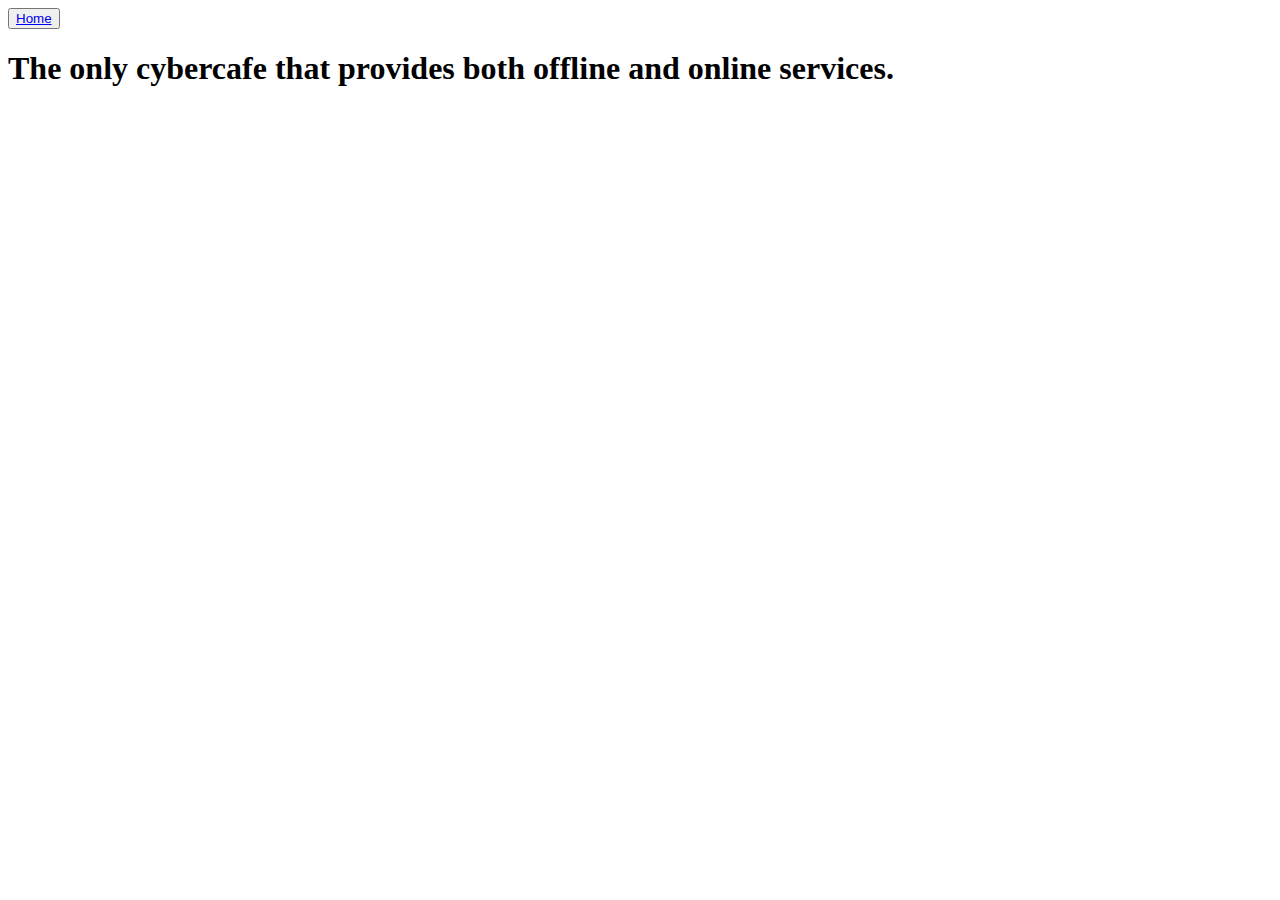
<file: about.html>
<!DOCTYPE html>
<html lang="en">
<head>
    <meta charset="UTF-8">
    <meta name="viewport" content="width=device-width, initial-scale=1.0">
    <title>About</title>
</head>
<body>
    <button style="margin-right: 50px;"><a href="index.html">Home</a></button>
    <h1>The only cybercafe that provides both offline and online services.</h1>
</body>
</html>
</file>
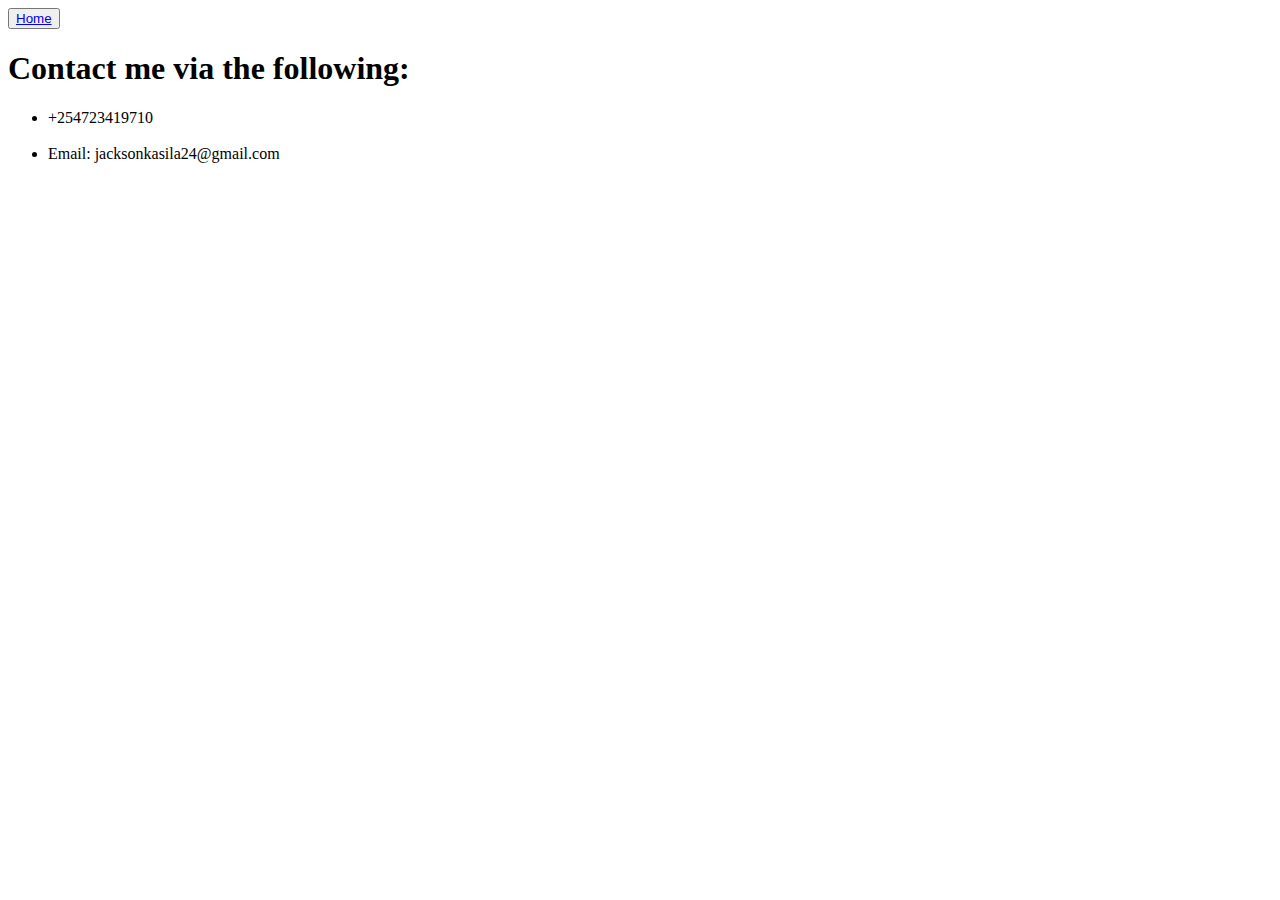
<file: contact.html>
<!DOCTYPE html>
<html lang="en">
<head>
    <meta charset="UTF-8">
    <meta name="viewport" content="width=device-width, initial-scale=1.0">
    <title>Contacts</title>
</head>
<body>
    <button style="margin-right: 50px;"><a href="index.html">Home</a></button>
   <h1>Contact me via the following:</h1>
   <ul>
    <li>+254723419710</li><br>
    <li>Email: jacksonkasila24@gmail.com</li>
   </ul>
</body>
</html>
</file>
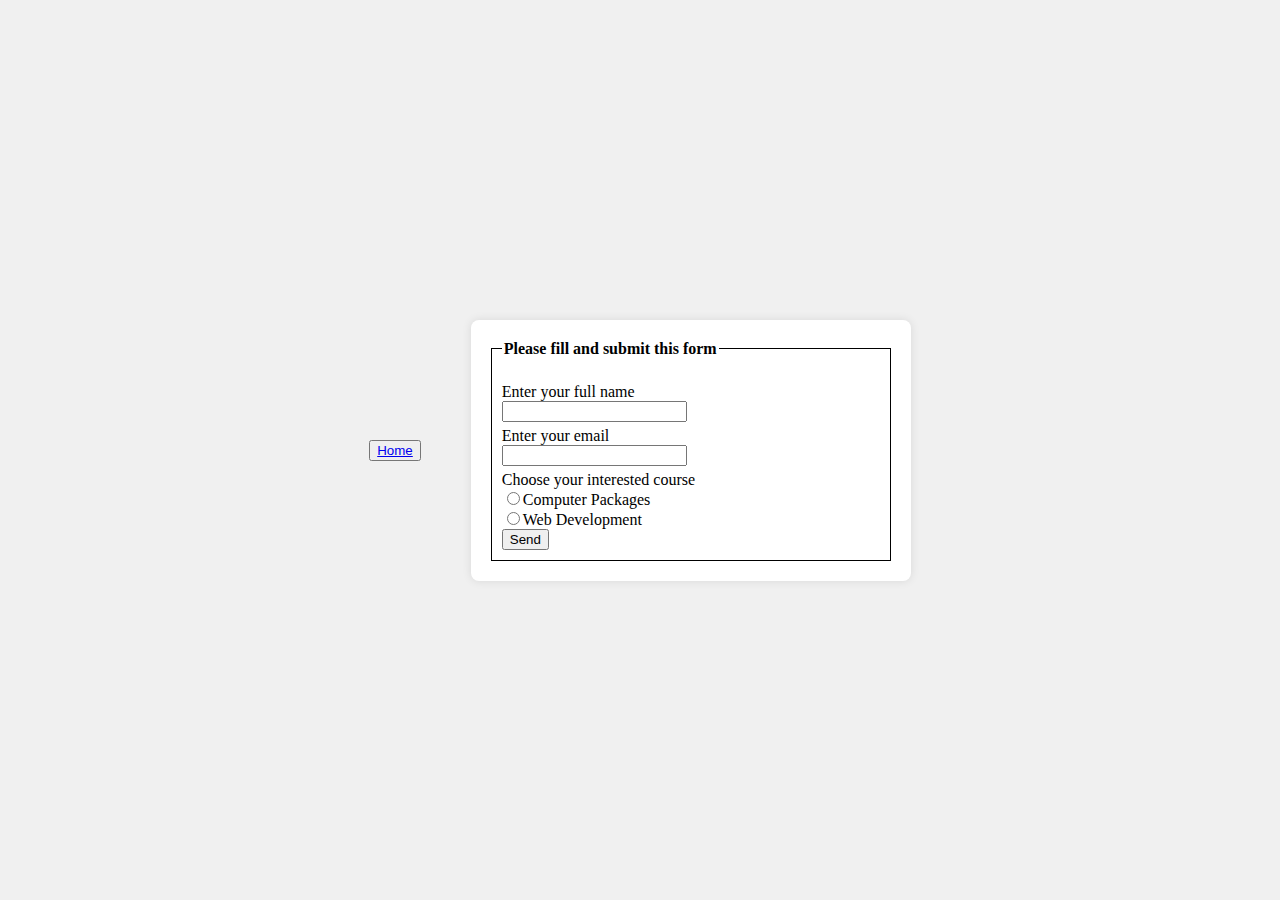
<file: form.html>
<!DOCTYPE html>
<html>
    <head>
        <title>Registration Form</title>
        <style>
            body {
                display: flex;
                justify-content: center;
                align-items: center;
                height: 100vh;
                margin: 0px;
                background-color: #f0f0f0;
            }
            form {
                width:400px;
                background-color: #fff;
                padding: 20px;
                border-radius: 8px;
                box-shadow: 0 0 10px rgba(0, 0, 0, 0.1);
            }
            fieldset {
                border: 1px solid black;
                padding: 10px;
                margin: 0;
            }
            legend {
                font-weight: bold;
                margin-bottom: 10px;
            }
            label {
                display: block;
                margin-top: 5px;
            }
        </style>
    </head>
    <button style="margin-right: 50px;"><a href="index.html">Home</a></button>
    <body>
        <form id="myForm">
            <fieldset>
            <legend>Please fill and submit this form</legend>
            <label>Enter your full name</label>
            <input type="text" name="name"/>

            <label>Enter your email</label>
            <input type="text" name="email"/>

            <label>Choose your interested course</label>
            <input type="radio" name="radio"/>Computer Packages<br>
           
            <input type="radio" name="radio"/>Web Development<br>

            <input type="submit" value="Send"/>
        </fieldset>
        </form>
    </body>
</html>
</file>
